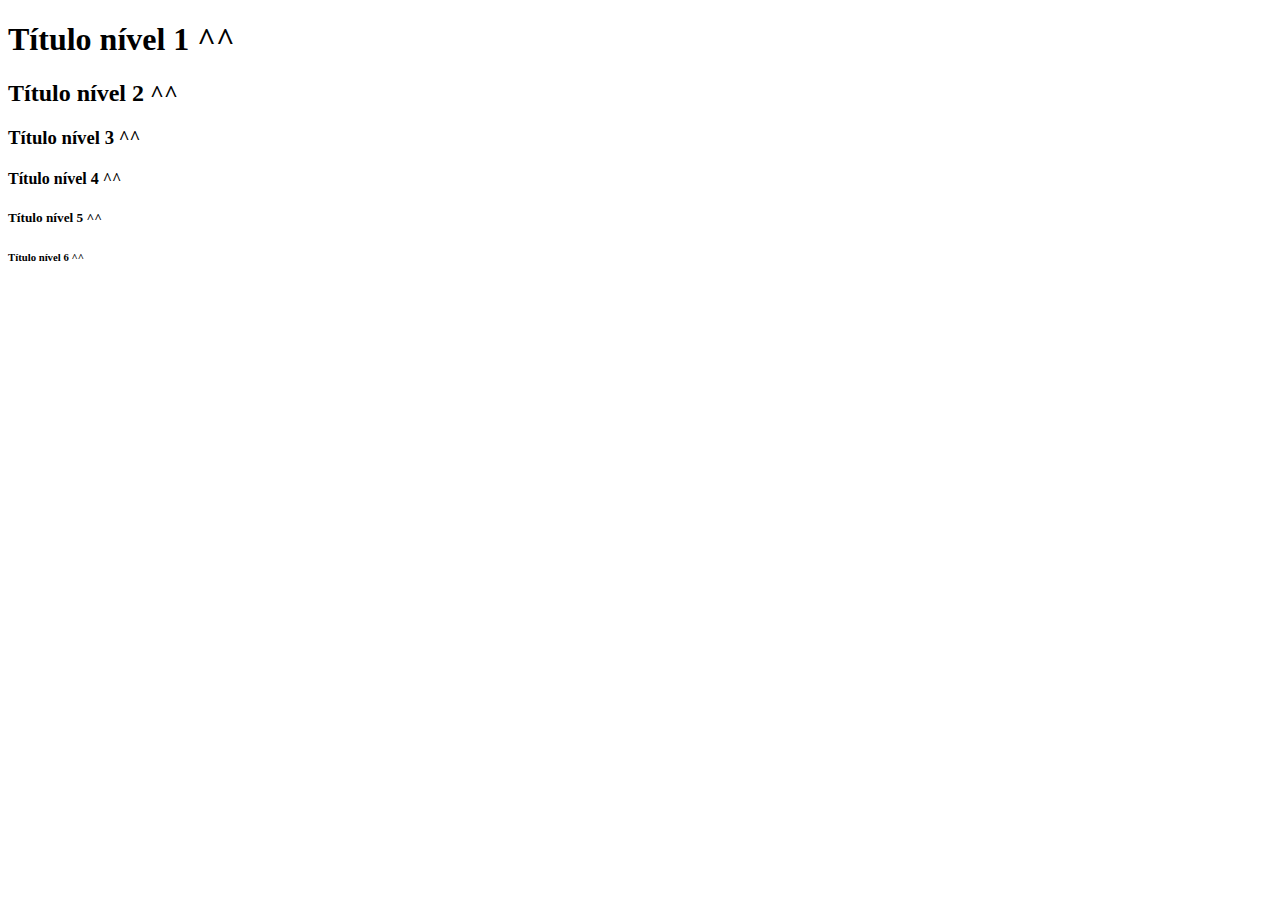
<file: index.html>
<!DOCTYPE html>
<html> 
    <head>
        <meta charset="UTF-8"/>
        <title>Document</title>
    </head>
    <body>
        <h1>Título nível 1 ^^</h1>
        <h2>Título nível 2 ^^</h2>
        <h3>Título nível 3 ^^</h3>
        <h4>Título nível 4 ^^</h4>
        <h5>Título nível 5 ^^</h5>
        <h6>Título nível 6 ^^</h6>
    </body>
</html>
</file>
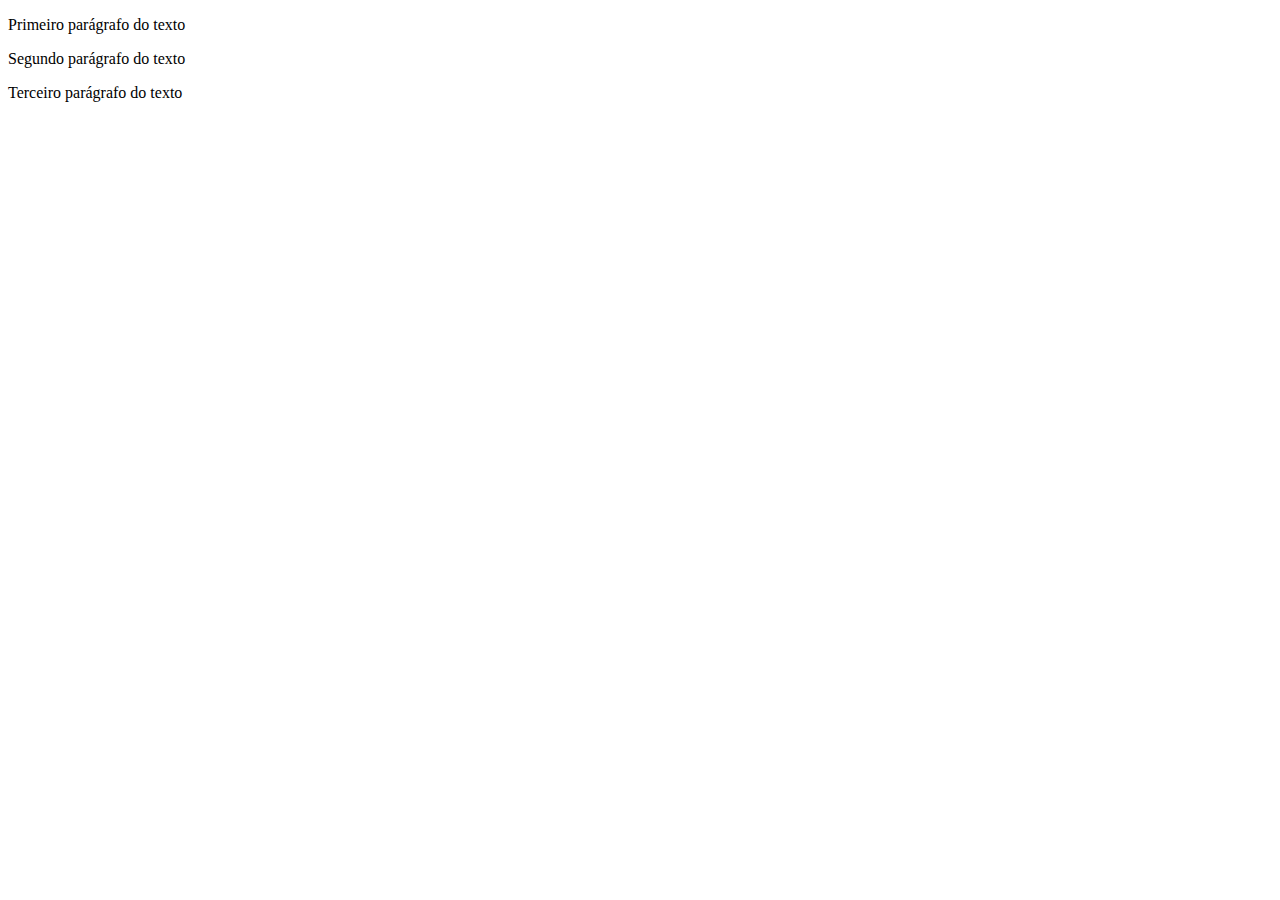
<file: index2.html>
<!DOCTYPE html>
    <html> 
        <head>
            <meta charset="UTF-8"/>
            <title>Document</title>
        </head>
        <body>
            <!--Conteúdo-->
            <p>Primeiro parágrafo do texto</p>
            <p>Segundo parágrafo do texto</p>
            <p>Terceiro parágrafo do texto</p>
        </body>
    </html>
</file>
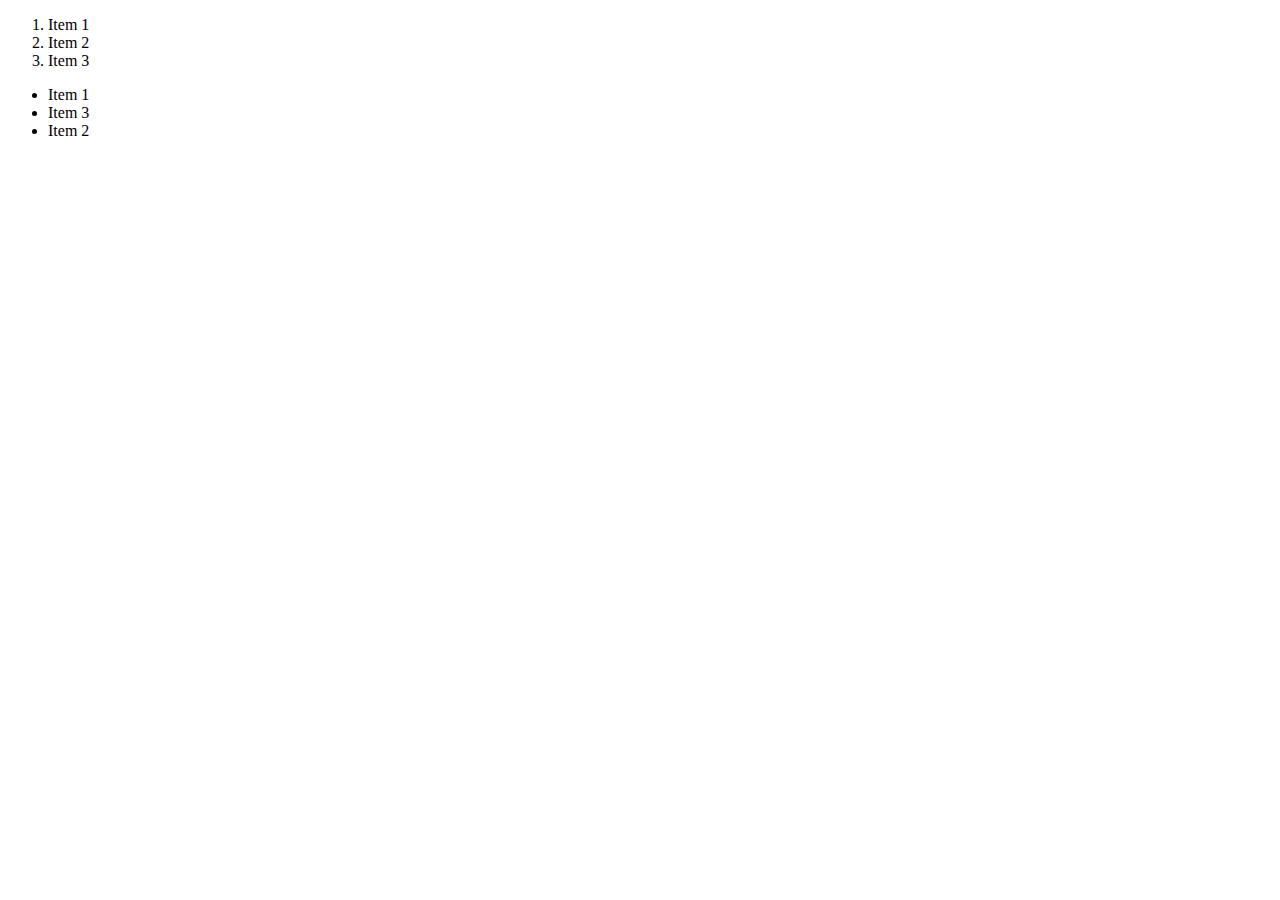
<file: index3.html>
<!DOCTYPE html>
    <html> 
        <head>
            <meta charset="UTF-8"/>
            <title>Document</title>
        </head>
        <body>
            <!--Conteúdo-->
            <ol>
                <li>Item 1</li>
                <li>Item 2</li>
                <li>Item 3</li>
            </ol>
            <ul>
                <li>Item 1</li>
                <li>Item 3</li>
                <li>Item 2</li>
            </ul>
        </body>
    </html>
</file>
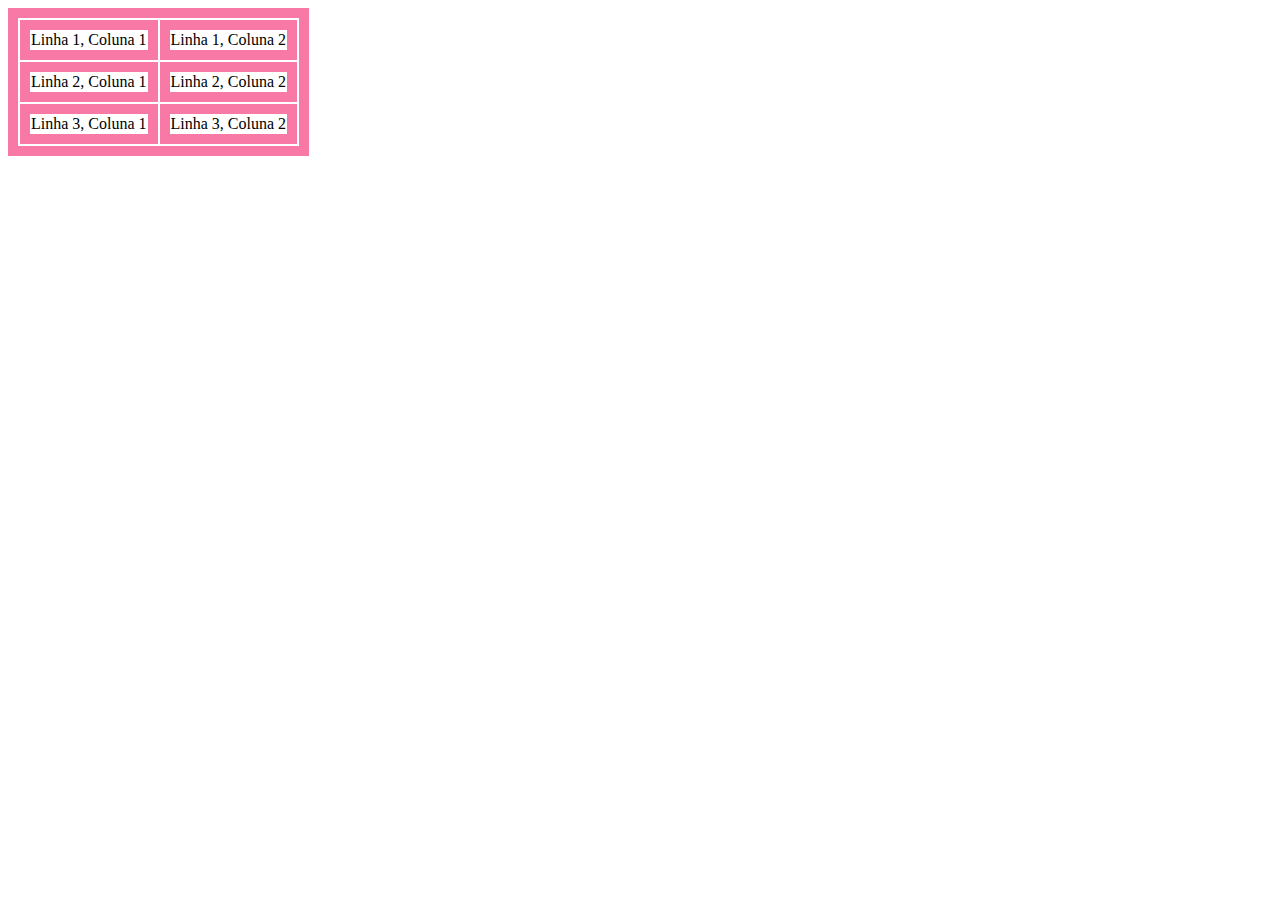
<file: index5.html>
<!DOCTYPE html>
    <html> 
        <head>
            <meta charset="UTF-8"/>
            <title>Document</title>
        </head>
        <style>
            table, th, td {
                border:10px solid rgb(248, 121, 166)
            }
        </style>
        <body>
            <!--Conteúdo-->
            <table>
                <tr>
                    <td>Linha 1, Coluna 1</td>
                    <td>Linha 1, Coluna 2</td>
                </tr>
                <tr>
                    <td>Linha 2, Coluna 1</td>
                    <td>Linha 2, Coluna 2</td>
                </tr>
                <tr>
                    <td>Linha 3, Coluna 1</td>
                    <td>Linha 3, Coluna 2</td>
                </tr>
            </table>
        </body>
    </html>
</file>
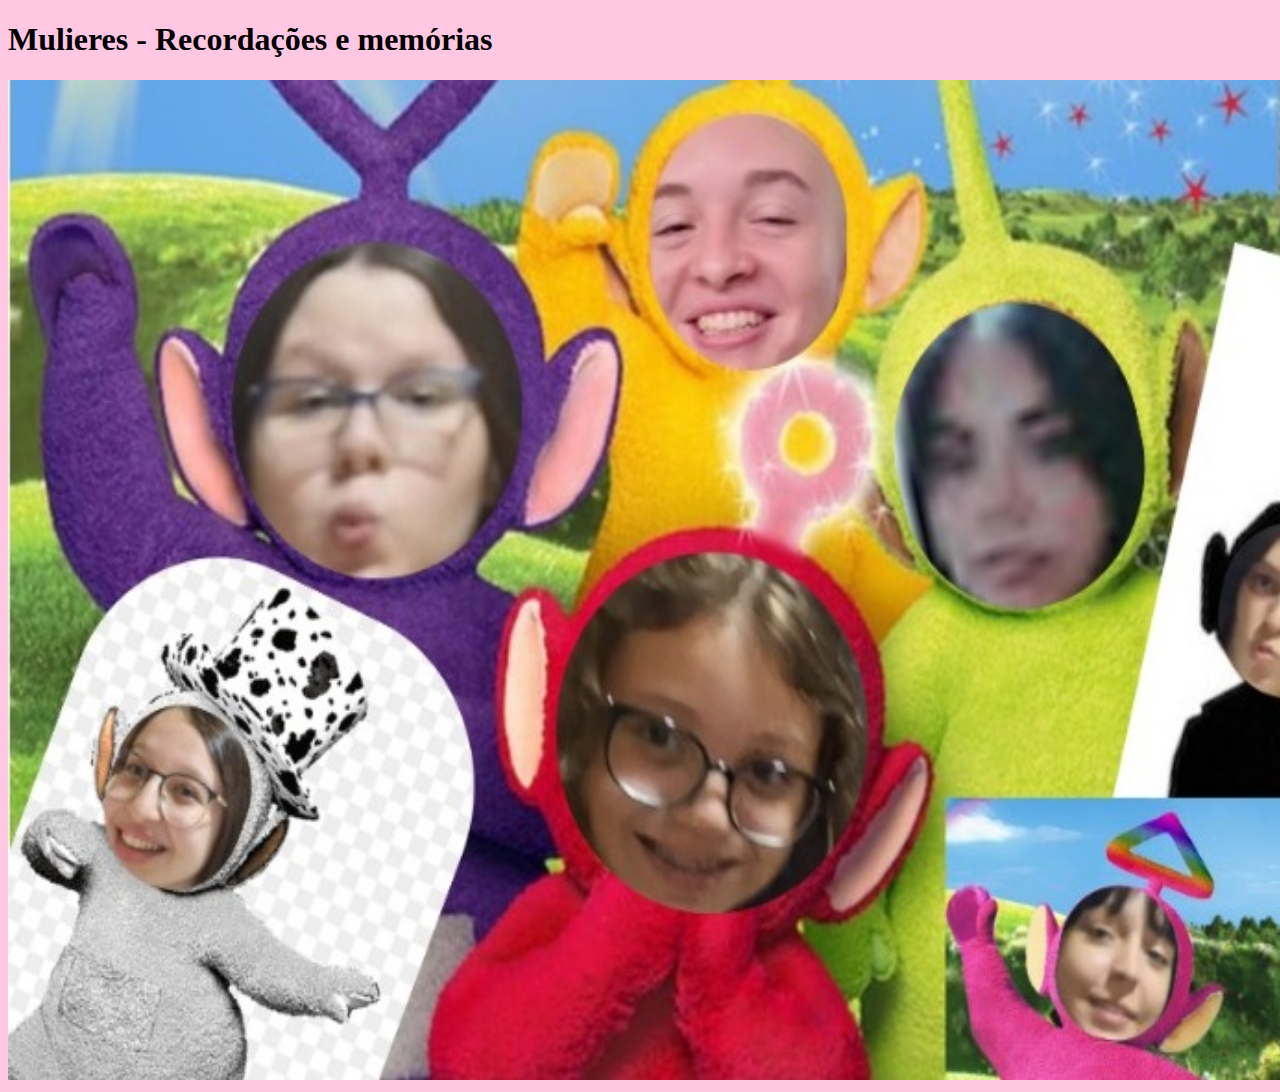
<file: mulieres.html>
<!DOCTYPE html>
<html> 
    <head>
        <meta charset="UTF-8"/>
        <title>Document</title>
        <style>
            body{
            background-color: rgb(255, 199, 226);
            }
        </style>
    </head>
    <body>
        <h1>Mulieres - Recordações e memórias</h1>
        <img src="/img/teletoubies.jpg" alt ="Jovens Mulieres" title="Jovens"
        width="1450" height="1000"/>
    </body>
</html>
</file>
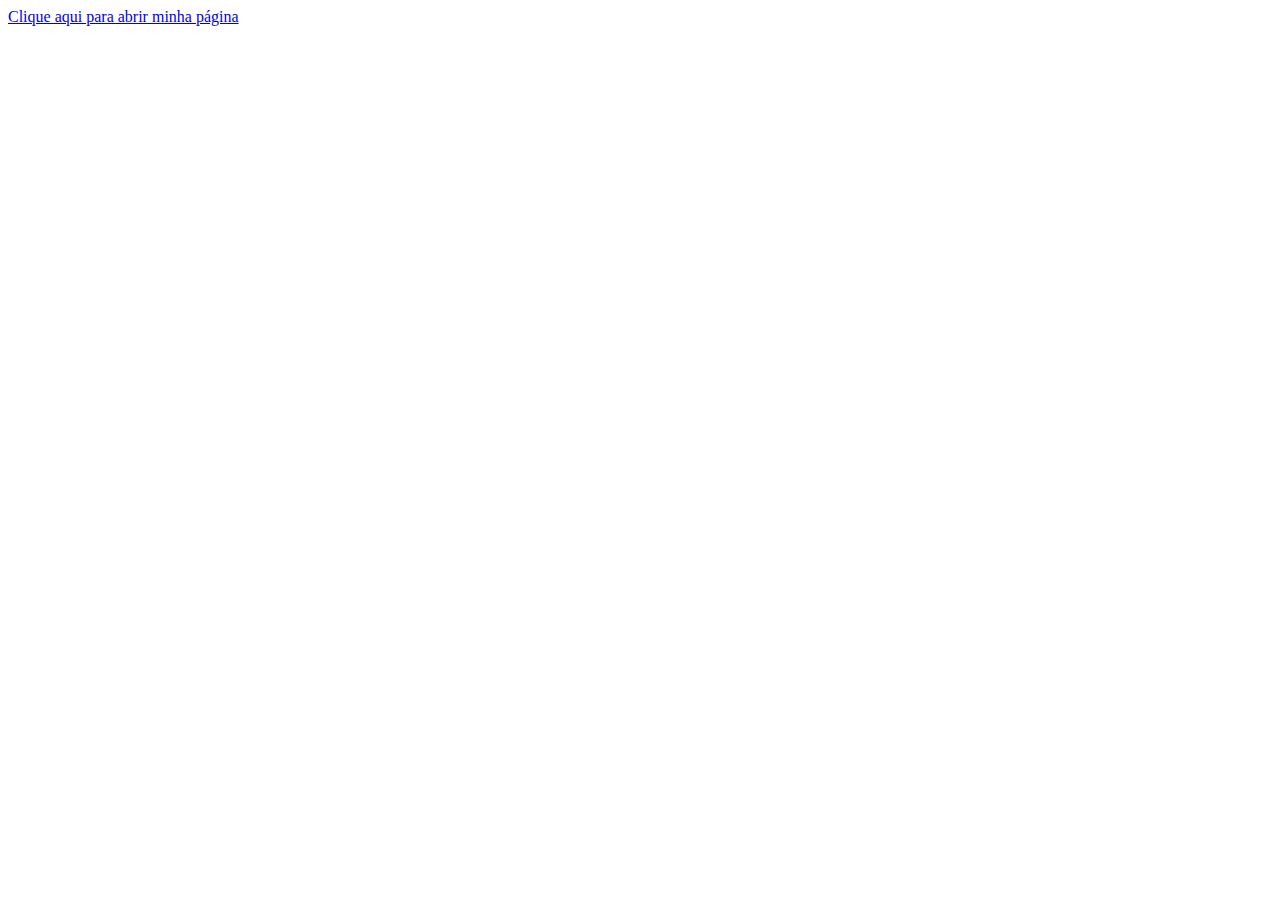
<file: exer/index6.html>
<!DOCTYPE html>
    <html> 
        <head>
            <meta charset="UTF-8"/>
            <title>LINKS</title>
        </head>
        <body>
            <a href = "index7.html"> Clique aqui para abrir minha página</a>
        </body>
    </html>
</file>
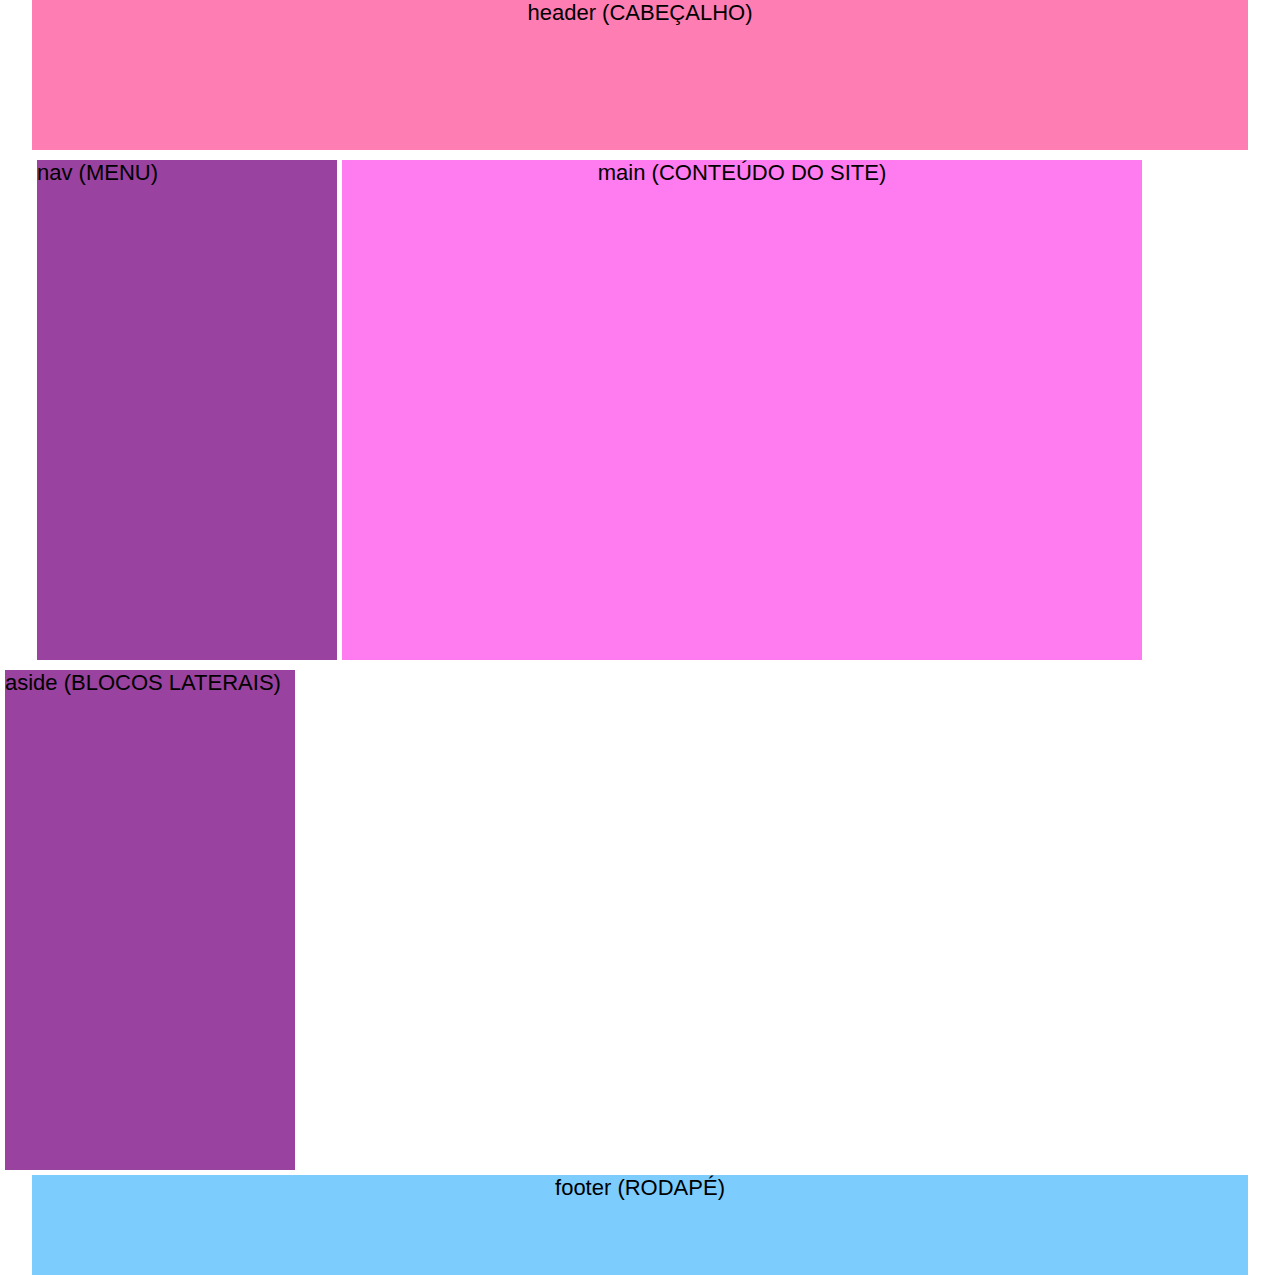
<file: exer/index8.html>
<!DOCTYPE html>
    <html> 
        <head>
            <meta charset="UTF-8"/>
            <title>Document</title>

            <link rel="stylesheet" type="text/css" href="styles.css" media="screen" />

        </head>
        <body>
            <div id="cabecalho">
                header (CABEÇALHO)
            </div>

            <div id="menu">
                nav (MENU)
            </div>

            <div id="conteudo">
                main (CONTEÚDO DO SITE)
            </div>

            <div id="lado">
                aside (BLOCOS LATERAIS)
            </div>

            <div id="rodape">
                footer (RODAPÉ)
            </div>
            
        </body>
    </html>
</file>
<file: exer/styles.css>
* {
    margin: 0;
    padding: 0;
}

body{
    font-family: Arial, Helvetica, sans-serif;
    font-size: 22px;
}

#cabecalho{
    height: 150px;
    background-color: rgb(254, 125, 179);
    width: 95%;
    margin: 0 auto;
    text-align: center;
}

#menu{
    height: 500px;
    width: 300px;
    background-color: rgb(153, 66, 159);
    float: left;
    margin-left: 37px;
    margin-top: 10px;
}

#conteudo{
    height: 500px;
    width: 800px;
    background-color: rgb(254, 124, 239);
    float: left;
    margin-top: 10px;
    margin-left: 5px;
    text-align: center;
}

#lado{
    height: 500px;
    width: 290px;
    background-color: rgb(153, 66, 159);
    float: left;
    margin-left: 5px;
    margin-top: 10px;
    margin-block-end: 5px;
}

#rodape{
    height: 100px;
    background-color: rgb(124, 204, 254);
    clear: both;
    width: 95%;
    margin: 0 auto;
    text-align: center;
}
</file>
